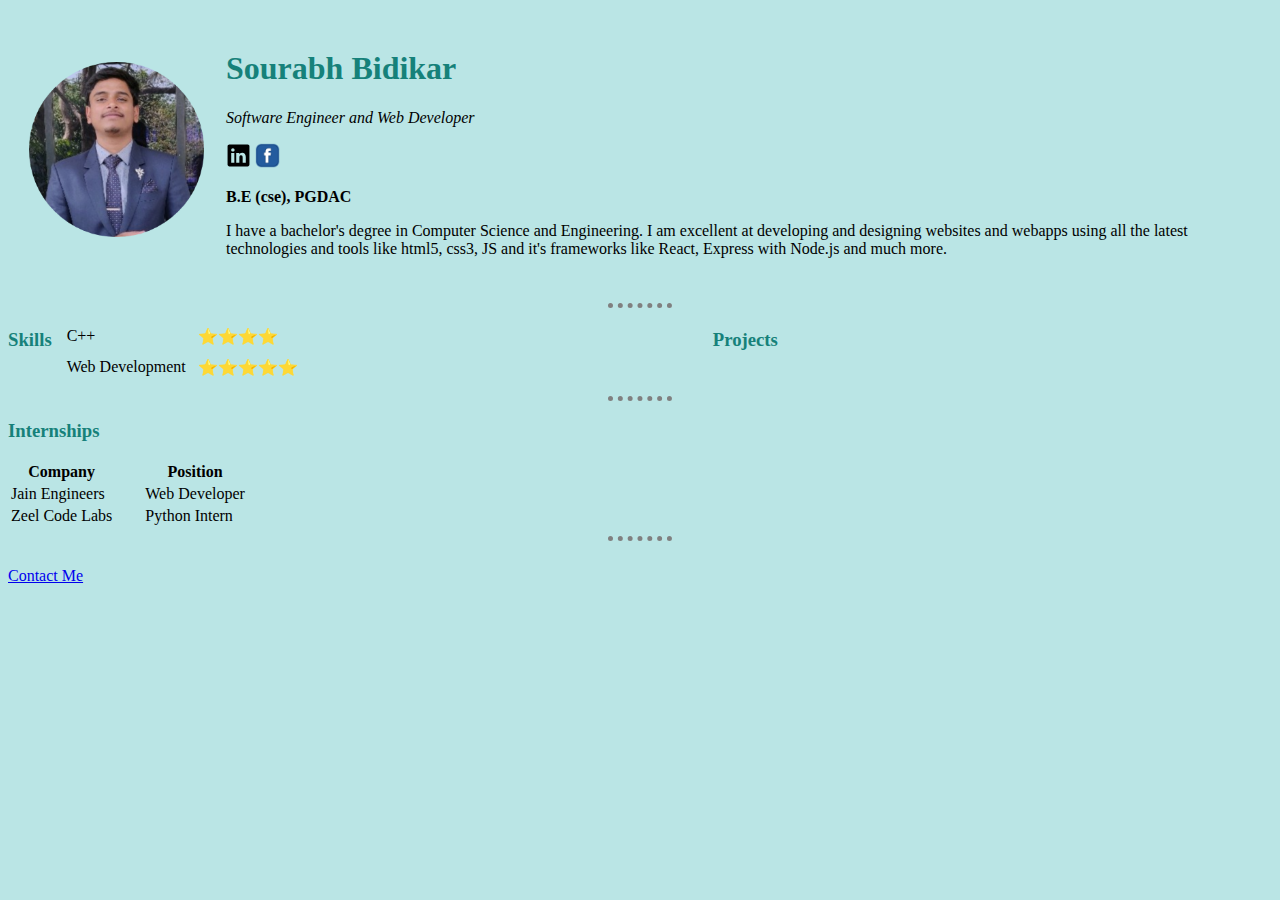
<file: index.html>
<!DOCTYPE html>
<html lang="en">
<head>
  <meta charset="UTF-8">
  <title>Sourabh's personal site</title>
 
  


<link rel="stylesheet" href="css/styles.css">
</head>

<!--
<body style="background-color: #5aa596;">  This is inline CSS
-->
<body>
  <table cellspacing="20">
  <td><img  src="images/profile2.png" alt="no picture, sorry" height="175"></td>
  <td> 
    <h1>Sourabh Bidikar</h1>
    <em><p>Software Engineer and Web Developer</p></em>
    <a href="https://www.linkedin.com/in/sourabh-sandeep-bidikar-8b4351170/" target="_blank"><img src="images/logo-linkedin.svg" height="25"></a>
    
    <a href="https://www.facebook.com/sourabh.bidikar" target="_blank"><img src="images/fbl.webp" height="25"></a>
    <strong><p>B.E (cse), PGDAC</p></strong>

  
    <p>I have a bachelor's degree in Computer Science and Engineering. I am excellent at developing and designing websites and webapps using all the latest technologies and tools like html5, css3, JS and it's frameworks like React, Express with Node.js and much more. </p>
  </td>
  </table>
  <hr>

  <h3 class="dis">Skills</h3>
  
  <table cellspacing="10" class="dis">
    <tbody>
      <tr>
        <td>C++</td>
        <td>⭐⭐⭐⭐</td>
      </tr>
      <tr>
        <td>Web Development</td>
        <td>⭐⭐⭐⭐⭐</td>
      </tr>
    </tbody>
  </table>

  <h3 class="dis proj">Projects</h3>
  <hr>
  
  <h3>Internships</h3>
  
  <!--table-->
  
  <table>
    <thead>
      <th>
        Company
      </th>
      <th class="pos">
        Position
      </th>
    </thead>
    <tbody>
      <tr>
        <td>Jain Engineers</td>
        <td class="pos">Web Developer</td>
      </tr>
      <tr>
        <td>Zeel Code Labs</td>
        <td class="pos">Python Intern</td>
      </tr>
    </tbody>
  </table>

  
<hr><br>
  <a href="contact-me.html">Contact Me</a>
  

</body>
</html>
</file>
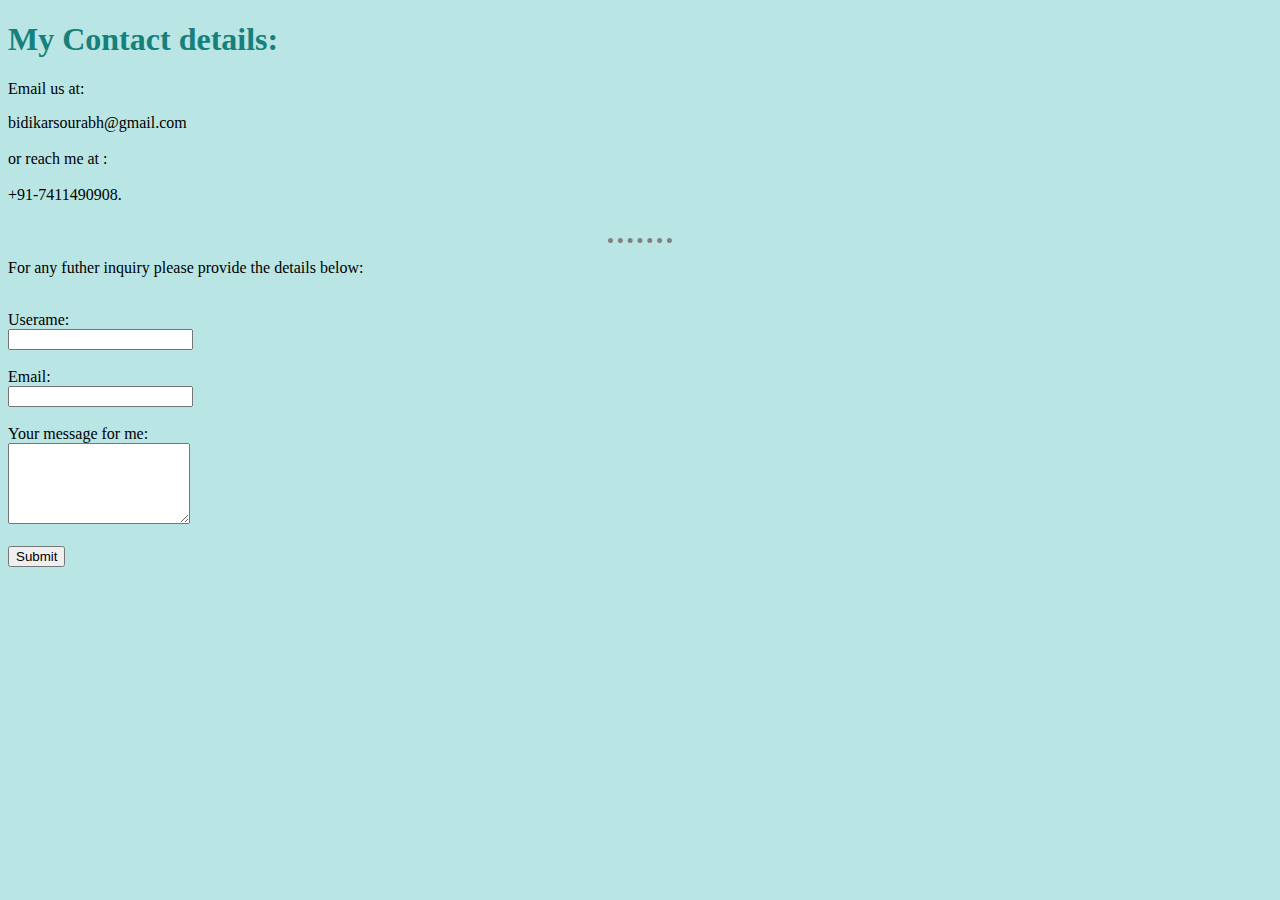
<file: contact-me.html>
<!DOCTYPE html>
<html lang="en">
<head>
    <meta charset="UTF-8">
    <meta name="viewport" content="width=device-width, initial-scale=1.0">
    <title>contact</title>
    <link rel="stylesheet" href="css/styles.css">
</head>
<body>
    <h1>My Contact details:</h1>
    <p>Email us at:<p>
    bidikarsourabh@gmail.com<br><br>
    or reach me at :<br><br>+91-7411490908.
    

    <!--SEE THE MAILTO attribute-->
    <br><br><hr>
    <p>For any futher inquiry please provide the details below:</p><br>
    <form action="mailto: bidikarsourabh@gmail.com"  method="POST" enctype="text/plain">
        <label>Userame:</label><br>
        <input type="text" name="Customer name">
      <!--  <input type="color">    -->
        
     
        <br>
        <br>


       <!-- <label><b>Gender:</b></label>
        <br>
        <label>Male</label>
        <input type="checkbox">
        <label>Female</label>
        <input type="checkbox">
        <label>Others</label>
        <input type="checkbox">
        <br>-->


        
        <label>Email:</label><br>
        <input type="email" name= "Email">
        <br>
        <br>
        <label>Your message for me:</label>
        <br>
        <textarea  name="message" rows="5" col="80"></textarea>

        <br><br>
        <input type="submit" >




    </form>
</body>
</html>
</file>
<file: css/styles.css>
body{
      background-color: #bae5e5;
}

hr{
    border-style:dotted none none none;
    width: 5%;
    border-color: gray;
    height: 0px;
    border-width: 5px;
      
}

h1,h3{
    color: #16817a;
}

.pos{
    padding-left: 30px;
}

.dis{
    display: inline;
}

.proj{
    margin-left: 400px;
}
</file>
